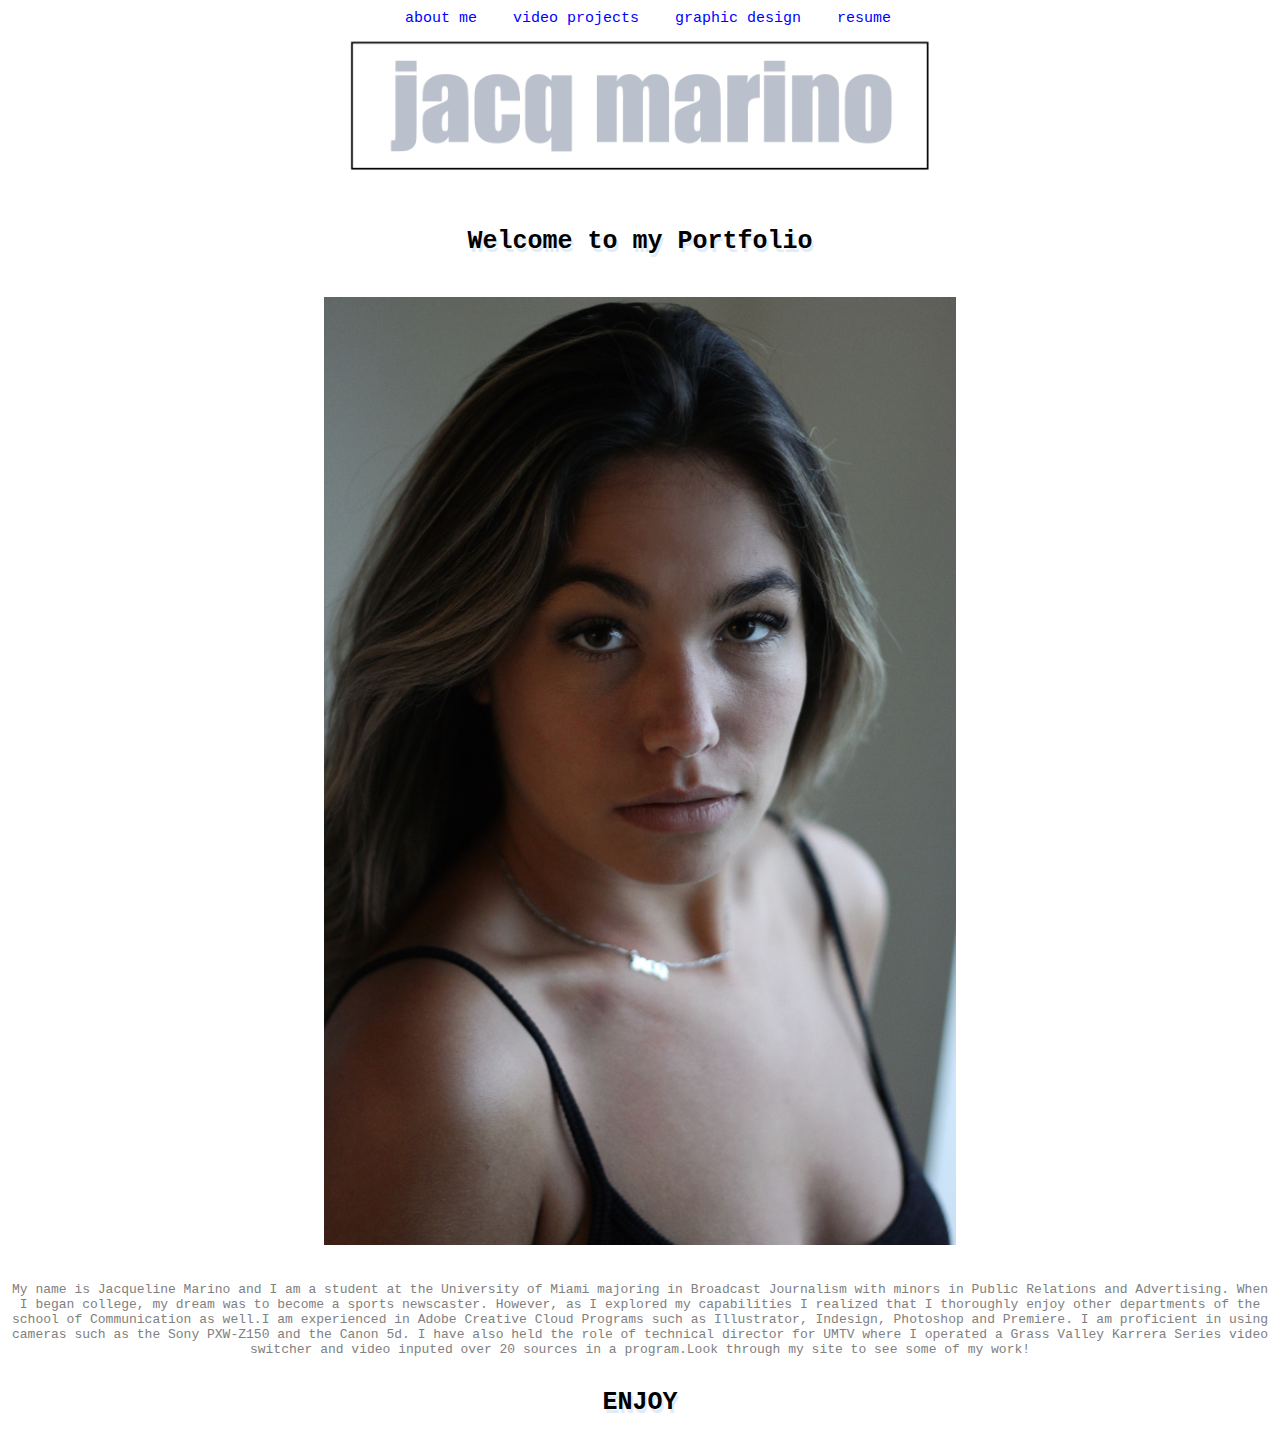
<file: index.html>
<!DOCTYPE html>
<html lang="en" dir="ltr">
  <head>
    <meta charset="utf-8">
    <title>My Portfolio</title>
    <meta name="viewport" content="width=device-width-initial-scale=1.0">
      <link rel="stylesheet" type="text/css" href="style.css">


    </head>
    <body>

    <div class="header">
    <img src="pictures/jacqmarinoo.jpg" alt="LOGO" height="150">
  </div>

  <div class="navbar">
  <a href="index.html">about me</a>
  <a href="videoprojects.html">video projects</a>
  <a href="graphicdesign.html">graphic design</a>
  <a href="resume.html">resume</a>
</div>

<div>
<h1> <b> Welcome to my Portfolio</b> </h1>

<div class="img">
<img src="pictures/headshot.jpg" alt="headshot" class="center">
</div>

<p> My name is Jacqueline Marino and I am a student at the University of Miami majoring in Broadcast Journalism with minors in Public Relations and Advertising. When I began college, my dream was to become a sports newscaster. However, as I explored my capabilities I realized that I thoroughly enjoy other departments of the school of Communication as well.
​
I am experienced in Adobe Creative Cloud Programs such as Illustrator, Indesign, Photoshop and Premiere. I am proficient in using cameras such as the Sony PXW-Z150 and the Canon 5d. I have also held the role of technical director for UMTV where I operated a Grass Valley Karrera Series video switcher and video inputed over 20 sources in a program.
​
Look through my site to see some of my work!  <br><br>
</p>
<h1> ENJOY </h1>


  </body>
</html>
</file>
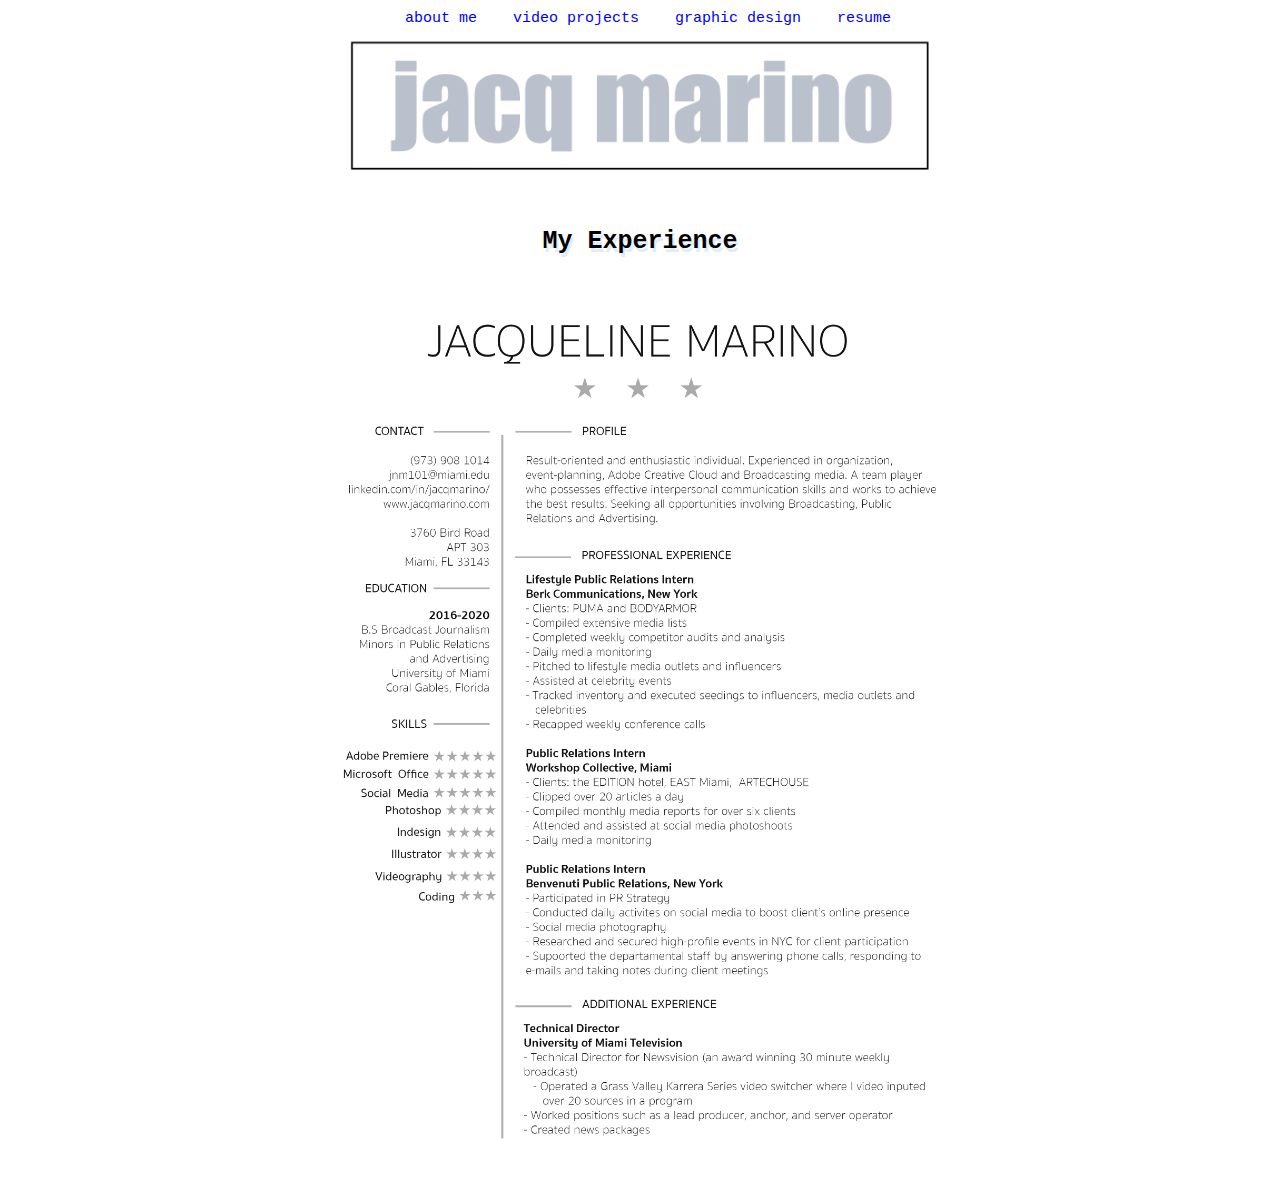
<file: resume.html>
<!DOCTYPE html>
<html lang="en" dir="ltr">
  <head>
    <meta charset="utf-8">
    <title>Resume</title>
    <meta name="viewport" content="
    width=device-width-initial-scale=1.0">
      <link rel="stylesheet" type="text/css" href="style.css">


    </head>
    <body>

    <div class="header">
  <img src="pictures/jacqmarinoo.jpg" alt="LOGO" height="150">
  </div>

  <div class="navbar">
  <a href="index.html">about me</a>
  <a href="videoprojects.html">video projects</a>
  <a href="graphicdesign.html">graphic design</a>
  <a href="resume.html">resume</a>
</div>

<h1>My Experience</h1>
  <img src="pictures/resume.jpg" alt="resume" class="center" >


  <!-- Global site tag (gtag.js) - Google Analytics -->
  <script async src="https://www.googletagmanager.com/gtag/js?id=UA-152864758-1"></script>
  <script>
  window.dataLayer = window.dataLayer || [];
  function gtag(){dataLayer.push(arguments);}
  gtag('js', new Date());

  gtag('config', 'UA-152864758-1');
  </script>

</body>
</html>
</file>
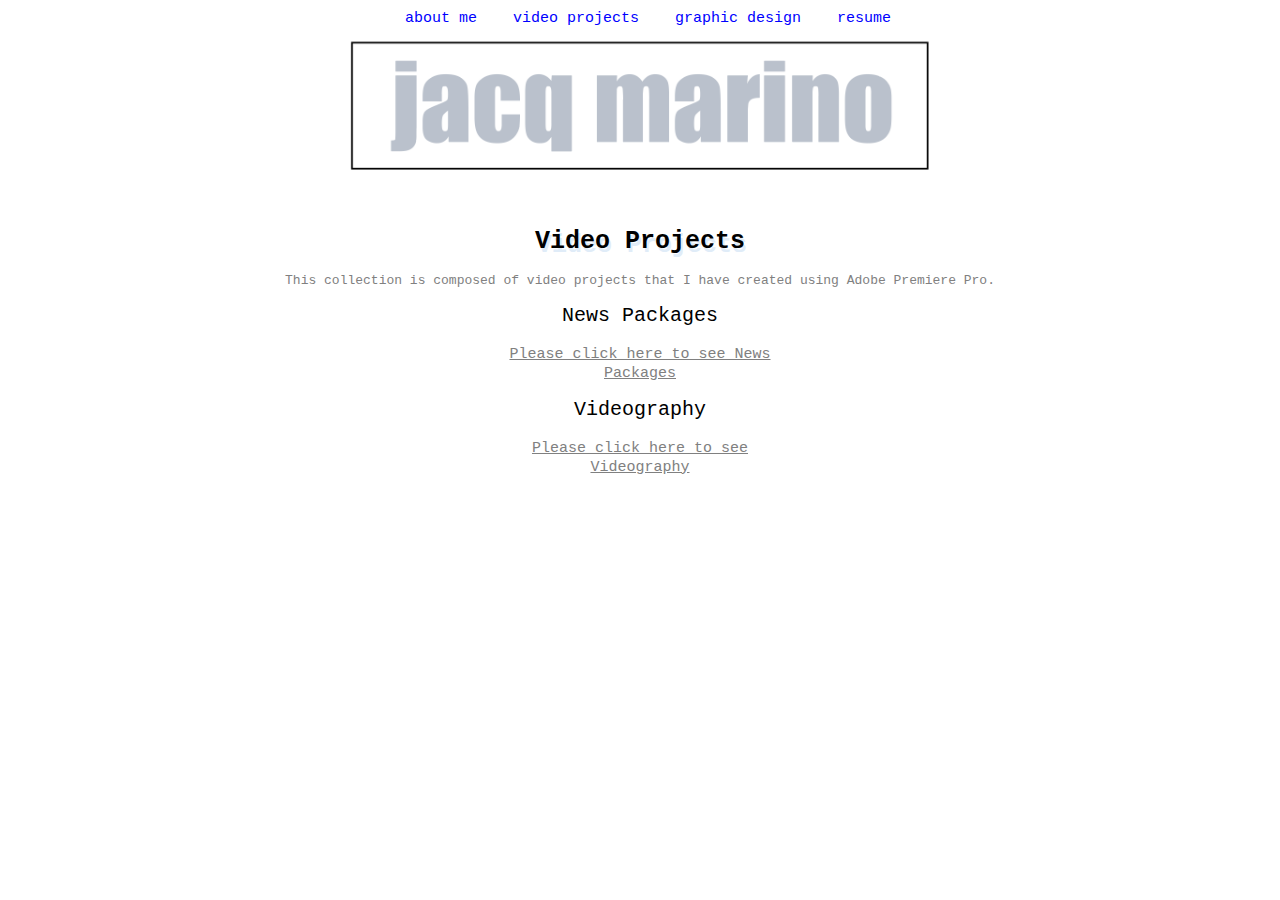
<file: videoprojects.html>
<!DOCTYPE html>
<html lang="en" dir="ltr">
  <head>
    <meta charset="utf-8">
    <title>Video Projects</title>
    <meta name="viewport" content="width=device-width-initial-scale=1.0">
      <link rel="stylesheet" type="text/css" href="style.css">


    </head>
    <body>

    <div class="header">
    <img src="pictures/jacqmarinoo.jpg" alt= "LOGO" height="150">
  </div>

  <div class="navbar">
  <a href="index.html">about me</a>
  <a href="videoprojects.html">video projects</a>
  <a href="graphicdesign.html">graphic design</a>
  <a href="resume.html">resume</a>
</div>


<h1>Video Projects</h1>

<p> This collection is composed of video projects that I have created using Adobe Premiere Pro.
</p>

<div class="main">


<h2>News Packages</h2>

<a href="https://www.jacqmarino.com/news-packages">Please click here to see News Packages</a>

<h2>Videography</h2>

<a href="https://www.jacqmarino.com/videography">Please click here to see Videography</a>
</body>
</html>
</file>
<file: style.css>
h1 {
  color: black;
  font-family: 'Courier', monospace;
  font-size: 25px;
  text-align: center;
  text-shadow: 2px 4px #E0ECF8;
}

h2{
  color: black;
  font-family: 'Courier', monospace;
  font-weight: lighter;
  font-size: 20px;
  text-align: center;

}

a{
   color: grey;
  font-family: 'Courier', monospace;
  font-weight: lighter;
  font-size: 15px;
  text-align: center;
}

h3{
  color: grey;
  font-family: 'Courier', monospace;
  font-weight: lighter;
  font-size: 15px;
  text-align: center;
  margin-left: 40px;
  margin-right: 40px;
}

p{
  color: grey;
  font-family: 'Courier', monospace;
  font-weight: lighter;
  font-size: 13px;
  text-align: center;
  margin-left: auto;
  margin-right: auto;
}




body {
  background-color: white;
}



.center {
  display: block;
  margin-left: auto;
  margin-right: auto;
  width: 50%;
}


img {
  border: 1px solid #black;
  padding: 1.5em;
  background-color: #grey;
}

div.main{
  width: 300px;
  margin: 0 auto;
  text-align: center

}
div.header{
  margin-left: auto;
  margin-right: auto;
  background-color: white;
  text-decoration-color: white;
  text-align: center;
  font-family: 'Slabo 27px', serif;
  color: white;
}

.navbar{
  overflow: hidden;
  background-color: white;
  text-align: center;
  position: fixed;
  top: 0;
  width: 100%;
}


.navbar a {
  float: center;
  display: inline-block;
  color: blue;
  font-family: 'Courier', monospace;
  text-align: center;
  padding: 10px 16px;
  text-decoration: none;
}

.navbar a:hover{
  color: black;
}

 @media screen and (max-width: 600px) {
  .column {
    width: 100%;
  }
</file>
